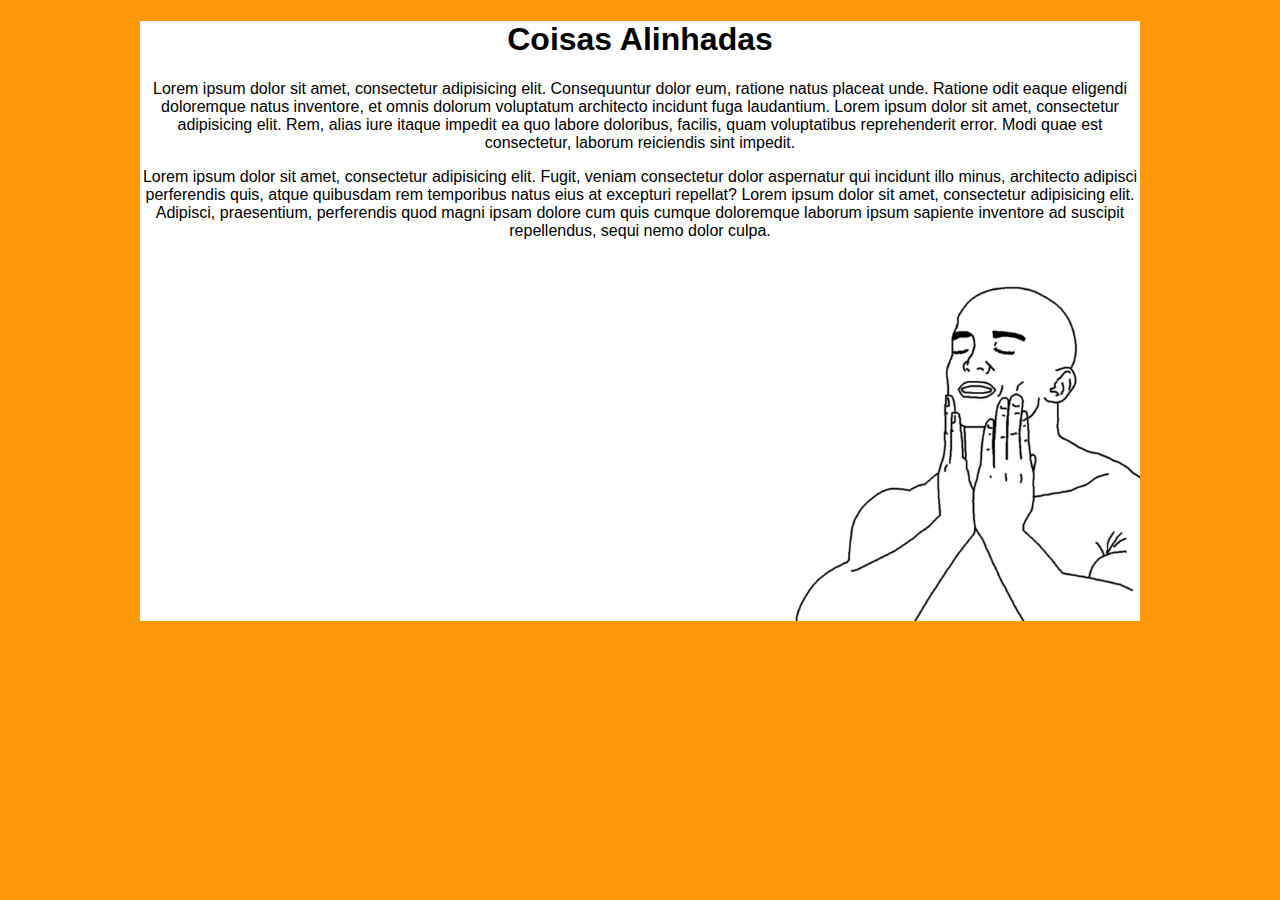
<file: Display/index.html>
<!DOCTYPE html>
<html>
<head>
	<title>Relaxamento para perfccionistas</title>
	<meta charset="utf-8">
	<link rel="stylesheet" type="text/css" href="display.css">
</head>
<body>
	<article>
	<h1>Coisas Alinhadas</h1>
	<p>Lorem ipsum dolor sit amet, consectetur adipisicing elit. Consequuntur dolor eum, ratione natus placeat unde. Ratione odit eaque eligendi doloremque natus inventore, et omnis dolorum voluptatum architecto incidunt fuga laudantium. Lorem ipsum dolor sit amet, consectetur adipisicing elit. Rem, alias iure itaque impedit ea quo labore doloribus, facilis, quam voluptatibus reprehenderit error. Modi quae est consectetur, laborum reiciendis sint impedit.</p>
	<p>Lorem ipsum dolor sit amet, consectetur adipisicing elit. Fugit, veniam consectetur dolor aspernatur qui incidunt illo minus, architecto adipisci perferendis quis, atque quibusdam rem temporibus natus eius at excepturi repellat? Lorem ipsum dolor sit amet, consectetur adipisicing elit. Adipisci, praesentium, perferendis quod magni ipsam dolore cum quis cumque doloremque laborum ipsum sapiente inventore ad suscipit repellendus, sequi nemo dolor culpa.</p>
	<img src="94f.png">
	</article>
</body>
</html>
</file>
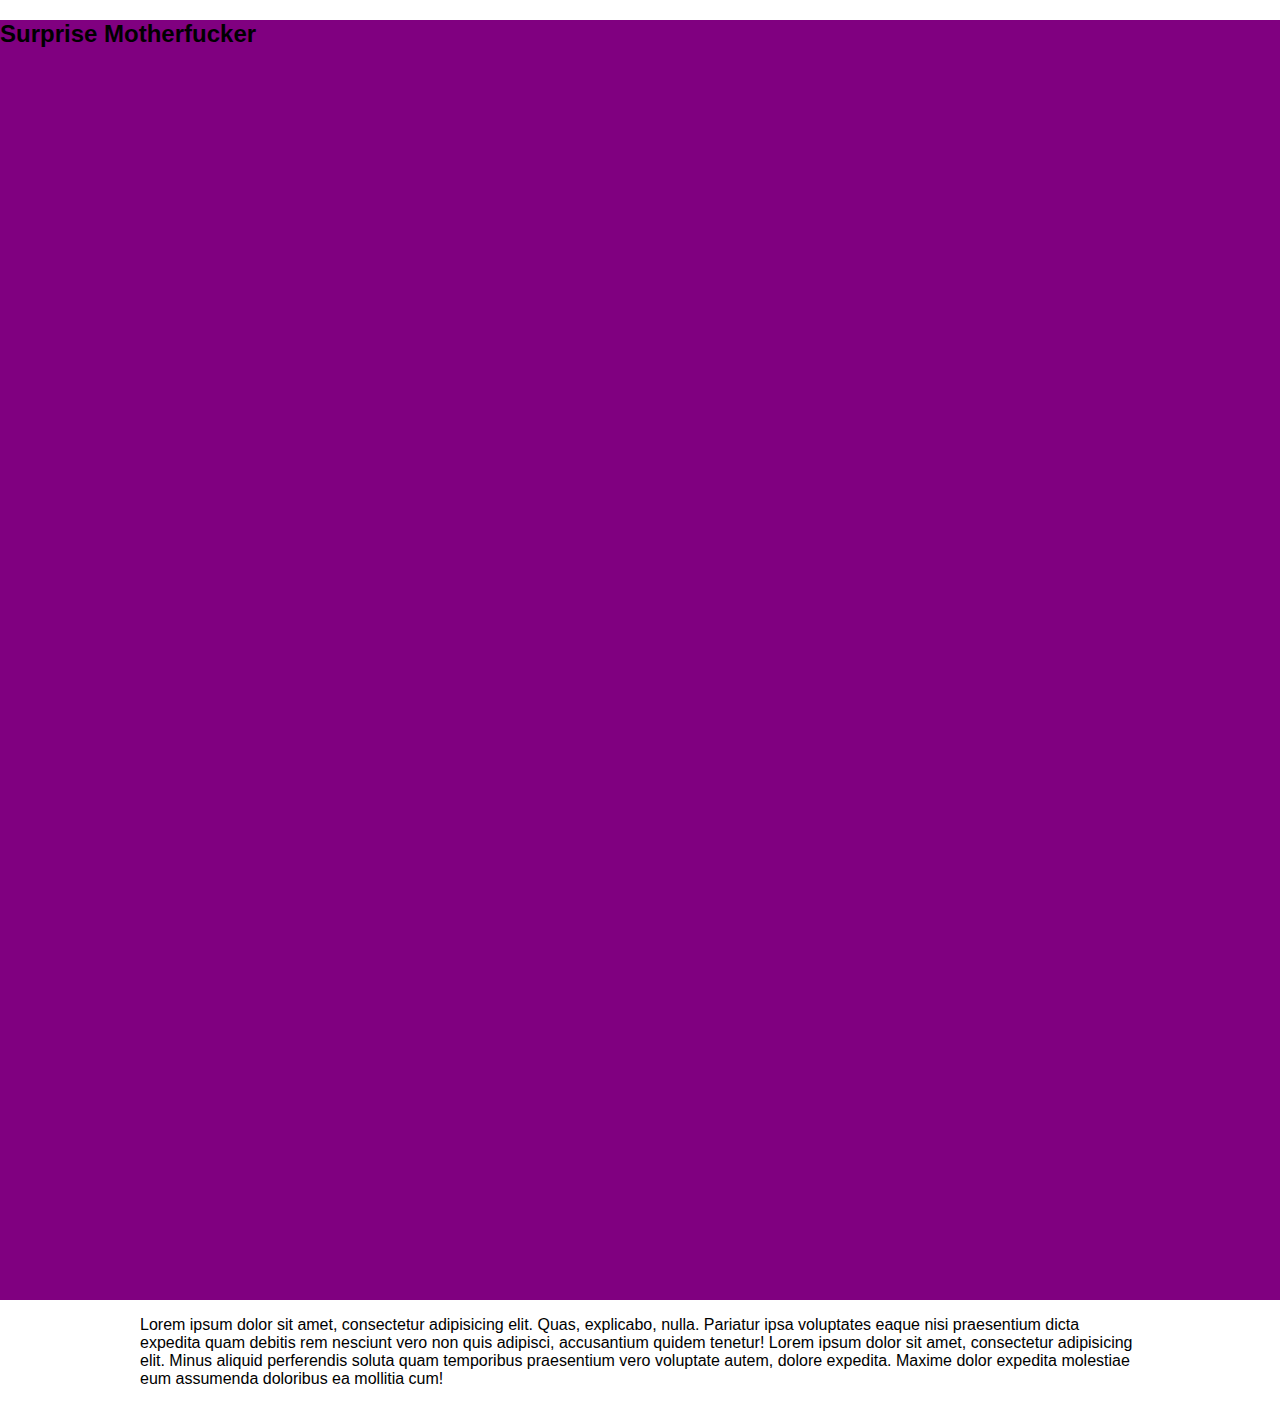
<file: Landing-page/index.html>
<!DOCTYPE html>
<html>
<head>
	<title>Landing Page 13</title>
	<meta charset="utf-8">
	<link rel="stylesheet" type="text/css" href="style.css">
</head>
<body>
	<section class="fullscreen">
		<h2>Surprise Motherfucker</h2>	
	</section>
	<article>
	<p>Lorem ipsum dolor sit amet, consectetur adipisicing elit. Quas, explicabo, nulla. Pariatur ipsa voluptates eaque nisi praesentium dicta expedita quam debitis rem nesciunt vero non quis adipisci, accusantium quidem tenetur! Lorem ipsum dolor sit amet, consectetur adipisicing elit. Minus aliquid perferendis soluta quam temporibus praesentium vero voluptate autem, dolore expedita. Maxime dolor expedita molestiae eum assumenda doloribus ea mollitia cum!</p>
	</article>

</body>
</html>
</file>
<file: Display/display.css>
body {
	background: #FD9807;
	font-family: arial, helvetica;
}

article {
	background: white;
	max-width: 1000px;
	margin: 0 auto;
}

h1 { 
	text-align: center;
	font-weight: bolder;
}

p {
	text-align: center;
}

img {
	max-width: 100%;
	width: 500px;
	margin-left: auto; 
	display: block;
}
</file>
<file: Landing-page/style.css>
body {
	margin: 0;
	font-family: helvetica;
}

.fullscreen {
	background: purple;
	width: 100vw;
	height: 100vw;

}

h1 {
	text-align: center;
	text-decoration-color: white;
	margin: 0 auto;
}

article {
	max-width: 1000px;
	margin: 0 auto;

}

.square {
	display: inline: ;

}
</file>
